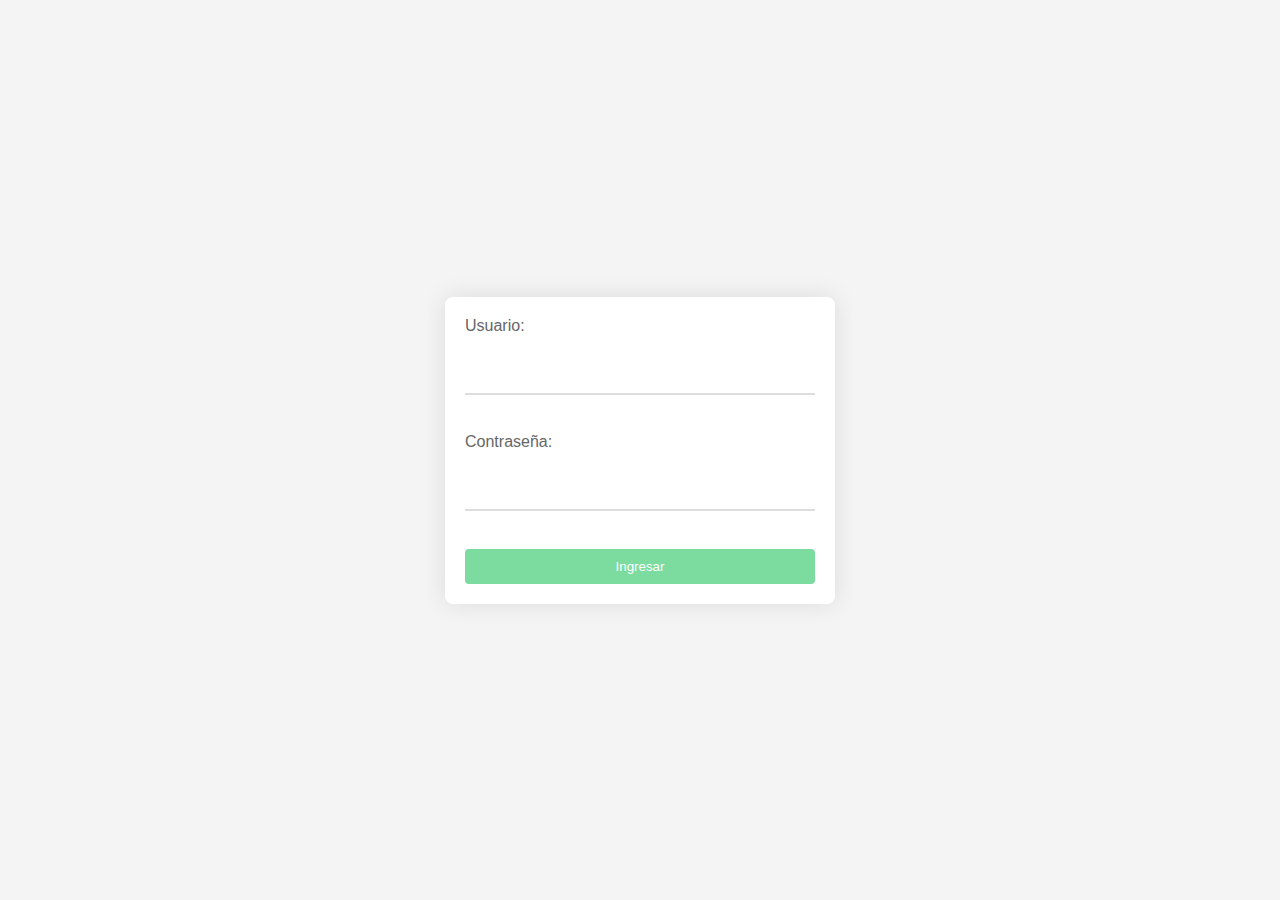
<file: html/index.html>
<!DOCTYPE html>
<html>
<head>
    <title>Login</title>
    <link rel="stylesheet" type="text/css" href="/Css/style.css">
</head>
<body>
    <div class="container">
        <form id="loginForm">
            <label for="username">Usuario:</label><br>
            <input type="text" id="username" name="username" required><br>
            <label for="password">Contraseña:</label><br>
            <input type="password" id="password" name="password" required><br>
            <input type="submit" value="Ingresar">
        </form>
    </div>
    <script src="/JS/script.js"></script>
</body>
</html>
</file>
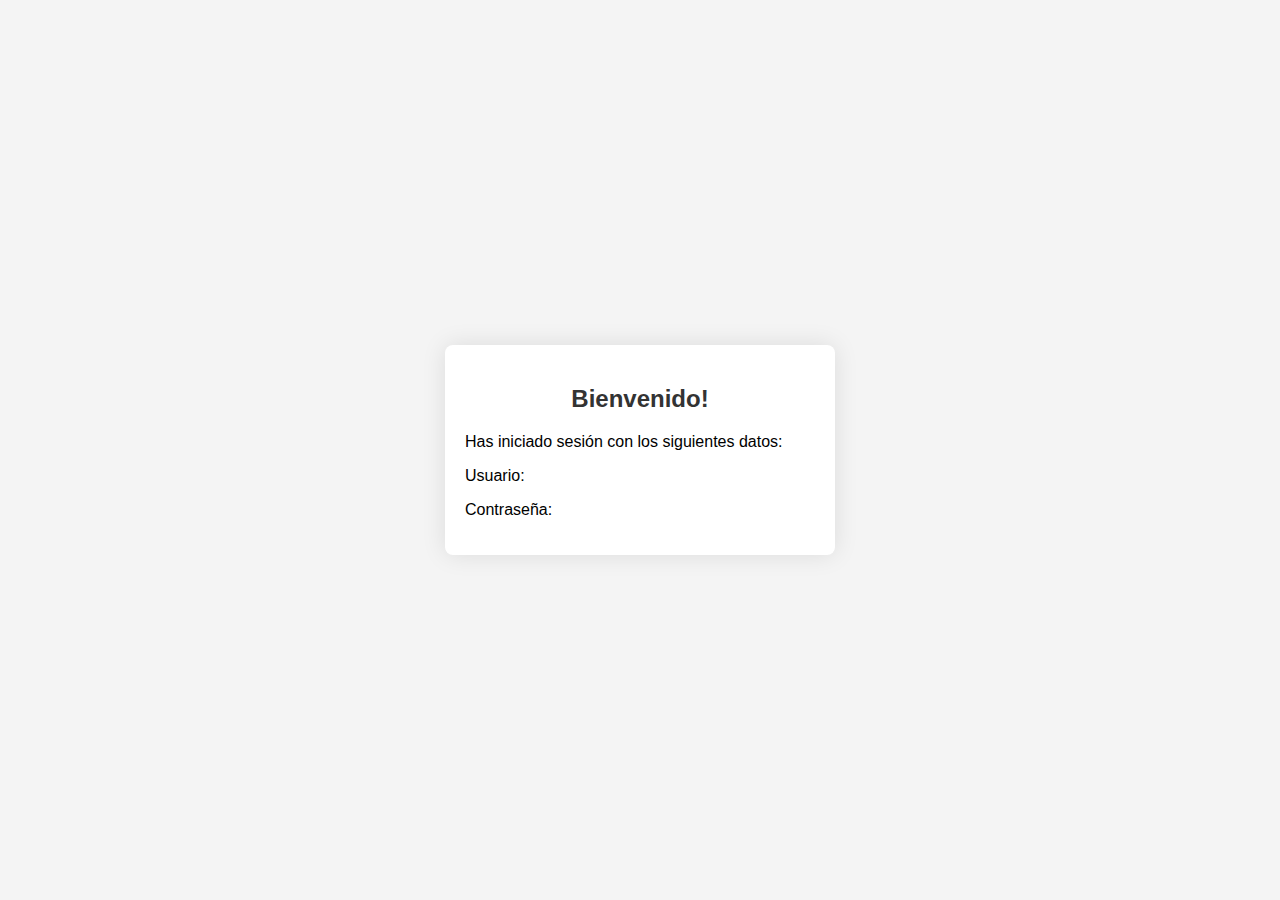
<file: html/nextPage.html>
<!DOCTYPE html>
<html>
<head>
    <title>Usuario Logeado</title>
    <link rel="stylesheet" type="text/css" href="/Css/style.css">
</head>
<body>
    <div class="container">
        <h2>Bienvenido!</h2>
        <p>Has iniciado sesión con los siguientes datos:</p>
        <p>Usuario: <span id="usernameDisplay"></span></p>
        <p>Contraseña: <span id="passwordDisplay"></span></p>
    </div>
    <script src="/JS/nextPageScript.js"></script>
</body>
</html>
</file>
<file: Css/style.css>
body {
    font-family: Arial, sans-serif;
    background-color: #f4f4f4;
    margin: 0;
    padding: 0;
    display: flex;
    min-height: 100vh;
    align-items: center;
    justify-content: center;
}

.container {
    width: 350px;
    background-color: white;
    padding: 20px;
    border-radius: 8px;
    box-shadow: 0px 0px 25px 0px rgba(0, 0, 0, 0.1);
}

.container h2 {
    text-align: center;
    color: #333;
    margin-bottom: 20px;
}

#loginForm {
    display: flex;
    flex-direction: column;
}

#loginForm label {
    color: #666;
    margin-bottom: 5px;
}

#loginForm input[type="text"],
#loginForm input[type="password"] {
    padding: 10px;
    border: none;
    border-bottom: 2px solid #ddd;
    transition: border-bottom 0.3s ease;
    margin-bottom: 20px;
}

#loginForm input[type="text"]:focus,
#loginForm input[type="password"]:focus {
    border-bottom: 2px solid #7cdb9e;
}

#loginForm input[type="submit"] {
    padding: 10px 25px;
    background-color: #7cdb9e;
    color: white;
    border: none;
    border-radius: 4px;
    cursor: pointer;
    transition: background-color 0.3s ease;
}

#loginForm input[type="submit"]:hover {
    background-color: #32b679;
}
</file>
